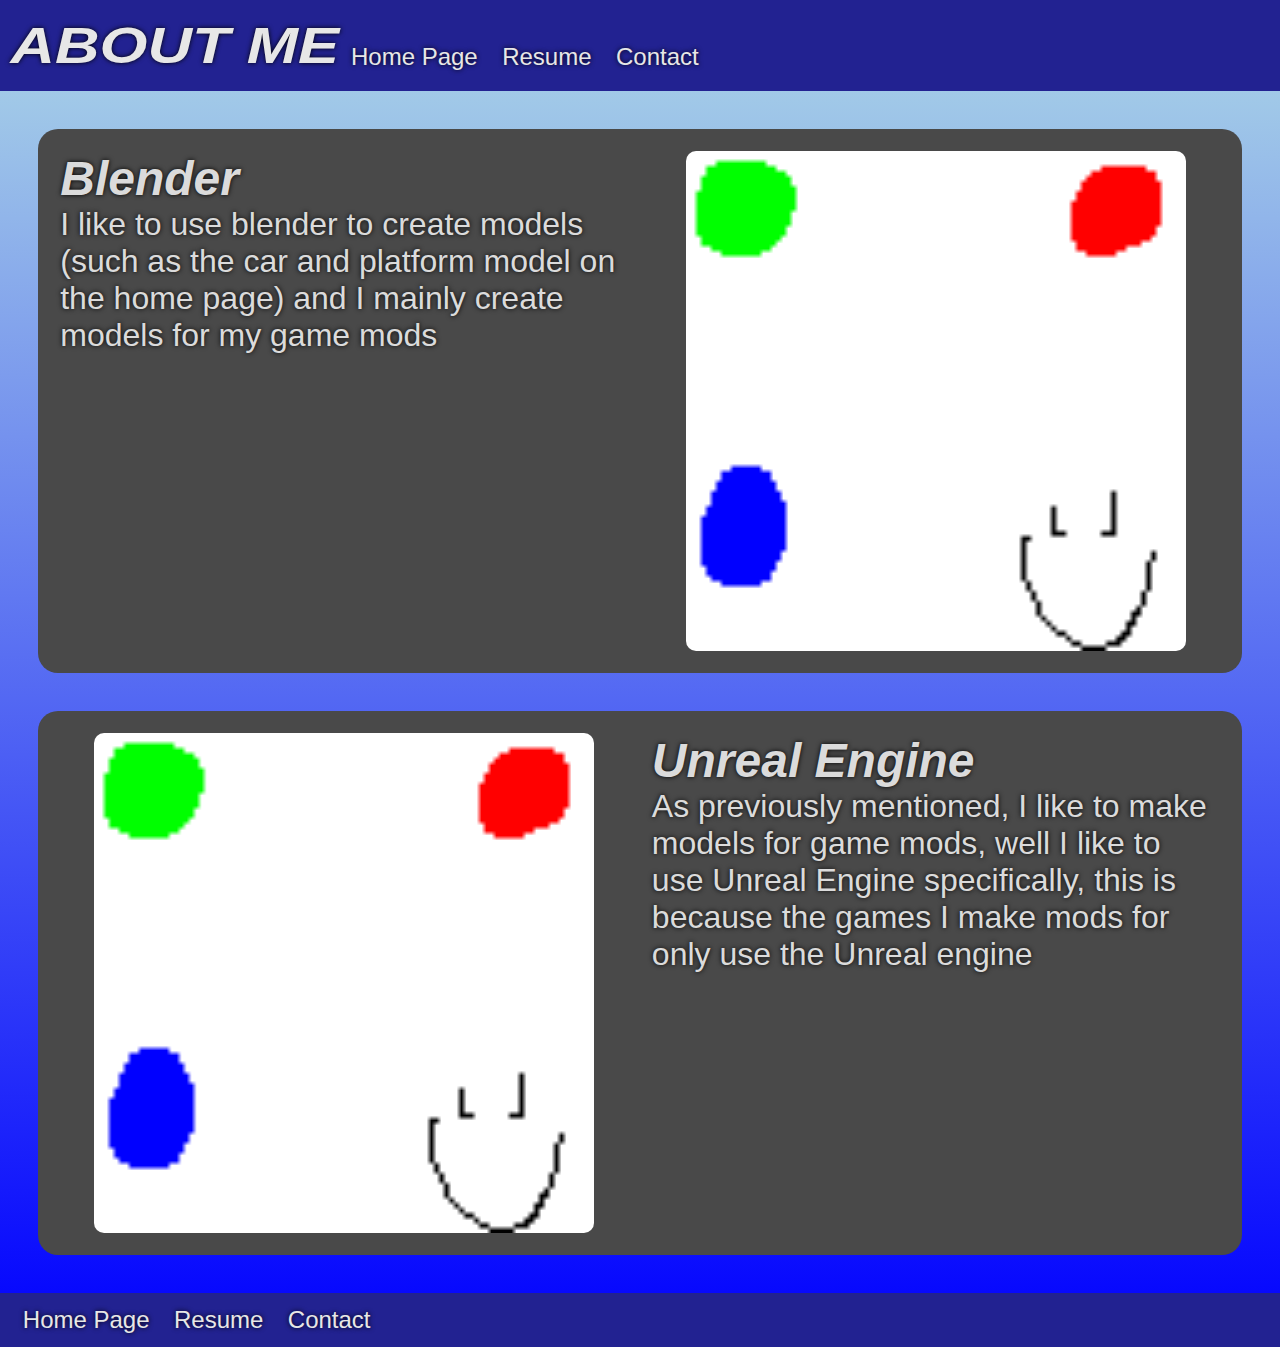
<file: about-me.html>
<!DOCTYPE html>
<html lang="en">

<head>
    <meta charset="UTF-8">
    <meta name="viewport" content="width=device-width, initial-scale=1.0">
    <title>Portfolio Website</title>
    <link rel="stylesheet" href="style2.css">
</head>

<body>
    <header>
        <nav>
            <h1>ABOUT ME</h1>
            <a href="index.html">Home Page</a>
            <a href="resume.html">Resume</a>
            <a href="contact.html">Contact</a>
        </nav>
    </header>
    <!-- <h1>About Me</h1> -->
    <!-- <p>I like to use the Unreal engine, I like to use blender, and I like to interact with my friends</p>

    <a href="index.html">Home Page</a> -->
    <div class="card">
        <section class="cardText">
            <h3>Blender</h3>
            <p>I like to use blender to create models (such as the car and platform model on the home page)
                and I mainly create models for my game mods
            </p>
        </section>
        <section class="cardImage">
            <img src="texturours.png" alt="blender">
        </section>
    </div>
    <div class="card">
        <section class="cardImage">
            <img src="texturours.png" alt="blender">
        </section>
        <section class="cardText">
            <h3>Unreal Engine</h3>
            <p> As previously mentioned, I like to make models for game mods, 
                well I like to use Unreal Engine specifically, this is because the games I make mods for
            only use the Unreal engine</p>
        </section>
    </div>
    <footer>
        <!-- <p>&copy; 2023 My Portfolio</p> -->
        <nav>
            <a href="index.html">Home Page</a>
            <a href="resume.html">Resume</a>
            <a href="contact.html">Contact</a>
        </nav>
    </footer>
</body>

</html>
</file>
<file: style2.css>
* {
    margin: 0;
    font-family: Arial, Helvetica, sans-serif;
}

body {
    background-image: linear-gradient(lightblue, blue);  
    color: rgb(231, 231, 231);
    text-shadow: 0px 0px 5px black;  
    height: 100%
}

h1 {
    font-style: italic;
    font-size: 3.5rem;
    margin: 0;
    transform: scale(1.1, 0.9); /* Stretch width (2x) and shrink height (0.5x) */
    display: inline-block; /* Ensure transform works properly */
    padding-left: 1%;
    padding-right: 1%;
}
nav {
    background-color: rgb(34, 34, 145);
    padding: 1%;
}

a {
    color: rgb(231, 231, 231);
    text-decoration: none;
    font-size: 1.5rem;
    padding: 10px;
}

.card {
    display: flex;
    background-color: rgb(73, 73, 73);
    padding: 10px;
    border-radius: 20px;
    margin: 3%;
    color: rgb(219, 219, 219);
    
    /* text-shadow: 0px 0px 5px black; */
    /* height: 200px; */
}

h3 {
    font-size: 3rem;
    margin: 0;
    font-style: italic;
}
p {
    font-size: 2rem;
    margin: 0;
}

.cardText {
    width: 50%;
    margin: 1%;
    /* background-color: ; */
}

img {
    width: 100%;
    border-radius: 10px;
    max-width: 500px;
}

.cardImage {
    display: flex;
    justify-content: center;
    align-items: center;
    margin: 1%;
    width: 50%;

}
</file>
